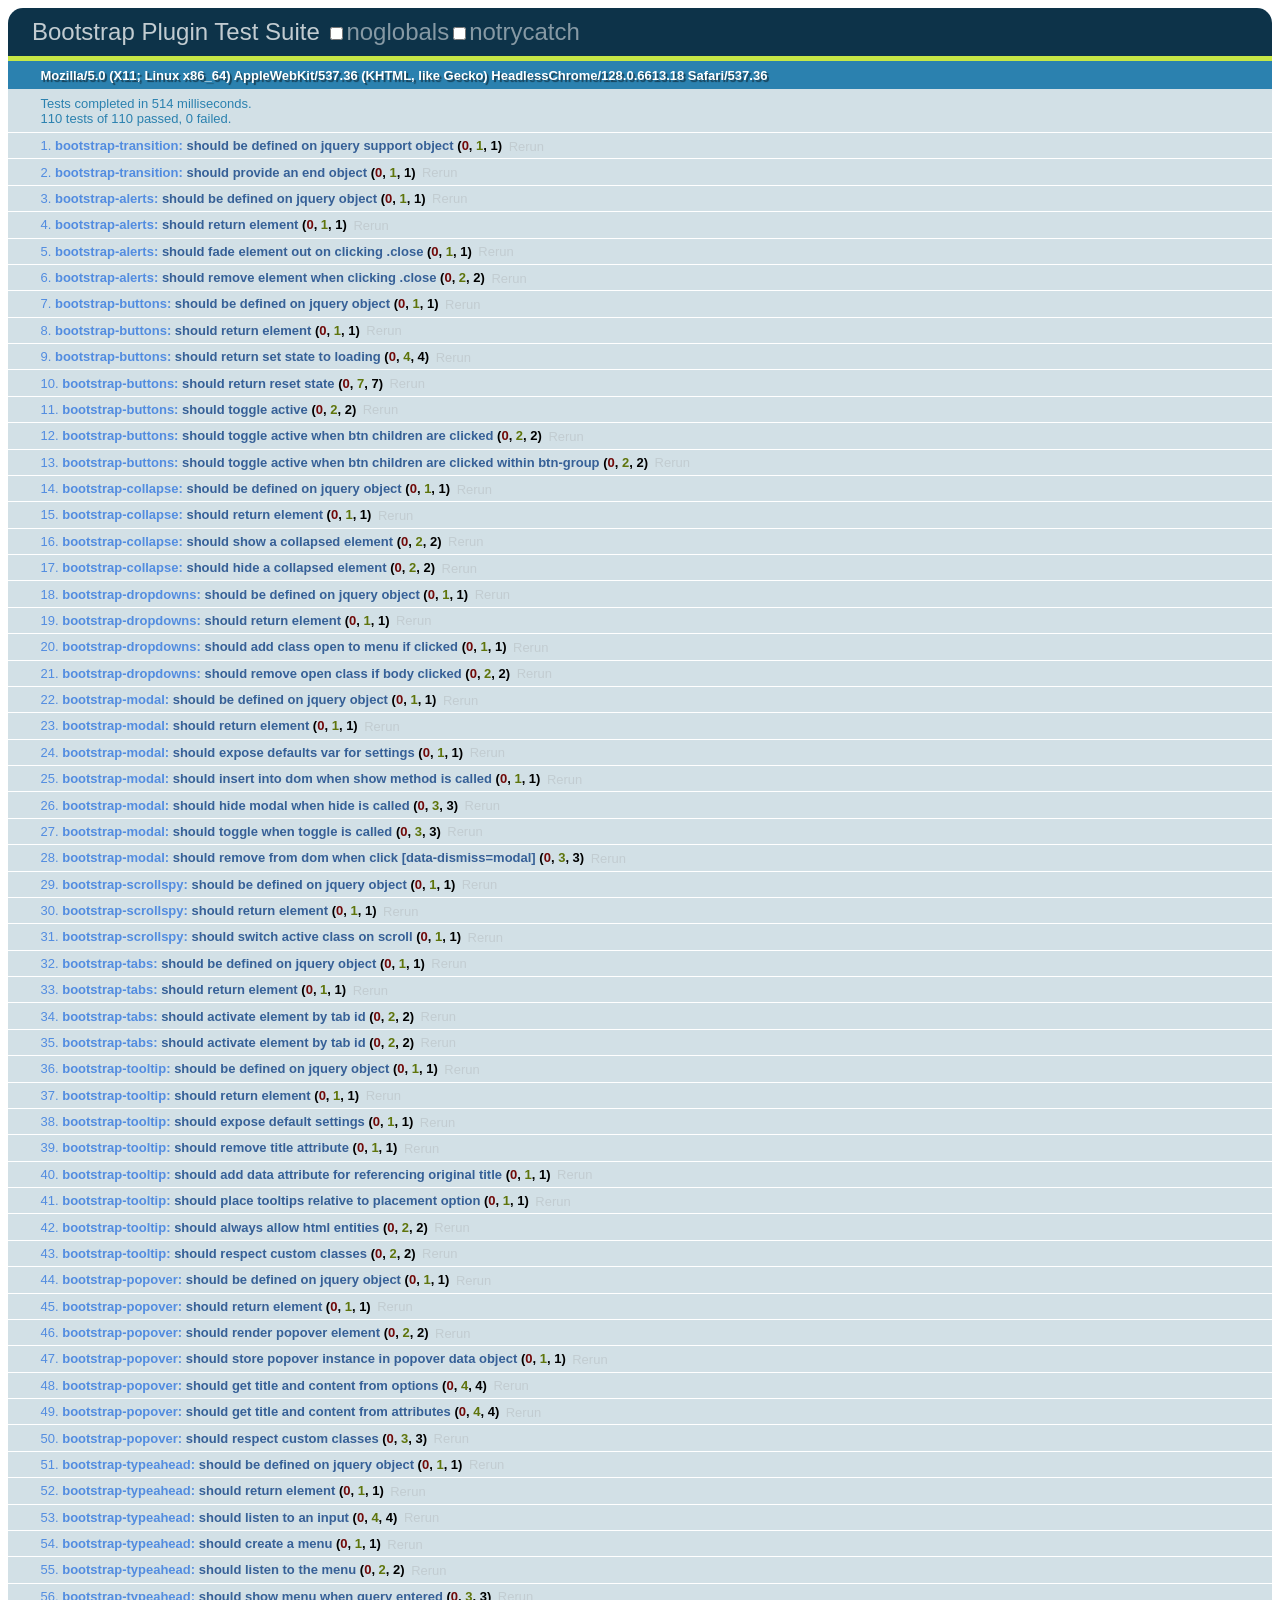
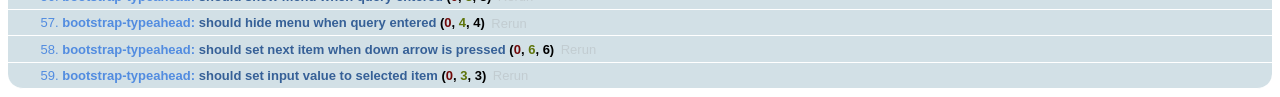
<file: RedisLive/www/js/libs/bootstrap/js/tests/index.html>
<!DOCTYPE HTML>
<html>
<head>
  <title>Bootstrap Plugin Test Suite</title>

  <!-- jquery -->
  <!--<script src="http://code.jquery.com/jquery-1.7.min.js"></script>-->
  <script src="vendor/jquery.js"></script>

  <!-- qunit -->
  <link rel="stylesheet" href="vendor/qunit.css" type="text/css" media="screen" />
  <script src="vendor/qunit.js"></script>

  <!--  plugin sources -->
  <script src="../../js/bootstrap-transition.js"></script>
  <script src="../../js/bootstrap-alert.js"></script>
  <script src="../../js/bootstrap-button.js"></script>
  <script src="../../js/bootstrap-collapse.js"></script>
  <script src="../../js/bootstrap-dropdown.js"></script>
  <script src="../../js/bootstrap-modal.js"></script>
  <script src="../../js/bootstrap-scrollspy.js"></script>
  <script src="../../js/bootstrap-tab.js"></script>
  <script src="../../js/bootstrap-tooltip.js"></script>
  <script src="../../js/bootstrap-popover.js"></script>
  <script src="../../js/bootstrap-typeahead.js"></script>

  <!-- unit tests -->
  <script src="unit/bootstrap-transition.js"></script>
  <script src="unit/bootstrap-alert.js"></script>
  <script src="unit/bootstrap-button.js"></script>
  <script src="unit/bootstrap-collapse.js"></script>
  <script src="unit/bootstrap-dropdown.js"></script>
  <script src="unit/bootstrap-modal.js"></script>
  <script src="unit/bootstrap-scrollspy.js"></script>
  <script src="unit/bootstrap-tab.js"></script>
  <script src="unit/bootstrap-tooltip.js"></script>
  <script src="unit/bootstrap-popover.js"></script>
  <script src="unit/bootstrap-typeahead.js"></script>

<body>
  <div>
    <h1 id="qunit-header">Bootstrap Plugin Test Suite</h1>
    <h2 id="qunit-banner"></h2>
    <h2 id="qunit-userAgent"></h2>
    <ol id="qunit-tests"></ol>
    <div id="qunit-fixture"></div>
  </div>
</body>
</html>
</file>
<file: RedisLive/www/js/libs/bootstrap/js/tests/vendor/qunit.css>
/**
 * QUnit - A JavaScript Unit Testing Framework
 *
 * http://docs.jquery.com/QUnit
 *
 * Copyright (c) 2012 John Resig, Jörn Zaefferer
 * Dual licensed under the MIT (MIT-LICENSE.txt)
 * or GPL (GPL-LICENSE.txt) licenses.
 */

/** Font Family and Sizes */

#qunit-tests, #qunit-header, #qunit-banner, #qunit-testrunner-toolbar, #qunit-userAgent, #qunit-testresult {
	font-family: "Helvetica Neue Light", "HelveticaNeue-Light", "Helvetica Neue", Calibri, Helvetica, Arial, sans-serif;
}

#qunit-testrunner-toolbar, #qunit-userAgent, #qunit-testresult, #qunit-tests li { font-size: small; }
#qunit-tests { font-size: smaller; }


/** Resets */

#qunit-tests, #qunit-tests ol, #qunit-header, #qunit-banner, #qunit-userAgent, #qunit-testresult {
	margin: 0;
	padding: 0;
}


/** Header */

#qunit-header {
	padding: 0.5em 0 0.5em 1em;

	color: #8699a4;
	background-color: #0d3349;

	font-size: 1.5em;
	line-height: 1em;
	font-weight: normal;

	border-radius: 15px 15px 0 0;
	-moz-border-radius: 15px 15px 0 0;
	-webkit-border-top-right-radius: 15px;
	-webkit-border-top-left-radius: 15px;
}

#qunit-header a {
	text-decoration: none;
	color: #c2ccd1;
}

#qunit-header a:hover,
#qunit-header a:focus {
	color: #fff;
}

#qunit-banner {
	height: 5px;
}

#qunit-testrunner-toolbar {
	padding: 0.5em 0 0.5em 2em;
	color: #5E740B;
	background-color: #eee;
}

#qunit-userAgent {
	padding: 0.5em 0 0.5em 2.5em;
	background-color: #2b81af;
	color: #fff;
	text-shadow: rgba(0, 0, 0, 0.5) 2px 2px 1px;
}


/** Tests: Pass/Fail */

#qunit-tests {
	list-style-position: inside;
}

#qunit-tests li {
	padding: 0.4em 0.5em 0.4em 2.5em;
	border-bottom: 1px solid #fff;
	list-style-position: inside;
}

#qunit-tests.hidepass li.pass, #qunit-tests.hidepass li.running  {
	display: none;
}

#qunit-tests li strong {
	cursor: pointer;
}

#qunit-tests li a {
	padding: 0.5em;
	color: #c2ccd1;
	text-decoration: none;
}
#qunit-tests li a:hover,
#qunit-tests li a:focus {
	color: #000;
}

#qunit-tests ol {
	margin-top: 0.5em;
	padding: 0.5em;

	background-color: #fff;

	border-radius: 15px;
	-moz-border-radius: 15px;
	-webkit-border-radius: 15px;

	box-shadow: inset 0px 2px 13px #999;
	-moz-box-shadow: inset 0px 2px 13px #999;
	-webkit-box-shadow: inset 0px 2px 13px #999;
}

#qunit-tests table {
	border-collapse: collapse;
	margin-top: .2em;
}

#qunit-tests th {
	text-align: right;
	vertical-align: top;
	padding: 0 .5em 0 0;
}

#qunit-tests td {
	vertical-align: top;
}

#qunit-tests pre {
	margin: 0;
	white-space: pre-wrap;
	word-wrap: break-word;
}

#qunit-tests del {
	background-color: #e0f2be;
	color: #374e0c;
	text-decoration: none;
}

#qunit-tests ins {
	background-color: #ffcaca;
	color: #500;
	text-decoration: none;
}

/*** Test Counts */

#qunit-tests b.counts                       { color: black; }
#qunit-tests b.passed                       { color: #5E740B; }
#qunit-tests b.failed                       { color: #710909; }

#qunit-tests li li {
	margin: 0.5em;
	padding: 0.4em 0.5em 0.4em 0.5em;
	background-color: #fff;
	border-bottom: none;
	list-style-position: inside;
}

/*** Passing Styles */

#qunit-tests li li.pass {
	color: #5E740B;
	background-color: #fff;
	border-left: 26px solid #C6E746;
}

#qunit-tests .pass                          { color: #528CE0; background-color: #D2E0E6; }
#qunit-tests .pass .test-name               { color: #366097; }

#qunit-tests .pass .test-actual,
#qunit-tests .pass .test-expected           { color: #999999; }

#qunit-banner.qunit-pass                    { background-color: #C6E746; }

/*** Failing Styles */

#qunit-tests li li.fail {
	color: #710909;
	background-color: #fff;
	border-left: 26px solid #EE5757;
	white-space: pre;
}

#qunit-tests > li:last-child {
	border-radius: 0 0 15px 15px;
	-moz-border-radius: 0 0 15px 15px;
	-webkit-border-bottom-right-radius: 15px;
	-webkit-border-bottom-left-radius: 15px;
}

#qunit-tests .fail                          { color: #000000; background-color: #EE5757; }
#qunit-tests .fail .test-name,
#qunit-tests .fail .module-name             { color: #000000; }

#qunit-tests .fail .test-actual             { color: #EE5757; }
#qunit-tests .fail .test-expected           { color: green;   }

#qunit-banner.qunit-fail                    { background-color: #EE5757; }


/** Result */

#qunit-testresult {
	padding: 0.5em 0.5em 0.5em 2.5em;

	color: #2b81af;
	background-color: #D2E0E6;

	border-bottom: 1px solid white;
}

/** Fixture */

#qunit-fixture {
	position: absolute;
	top: -10000px;
	left: -10000px;
}

/** Runoff */

#qunit-fixture {
  display:none;
}
</file>
